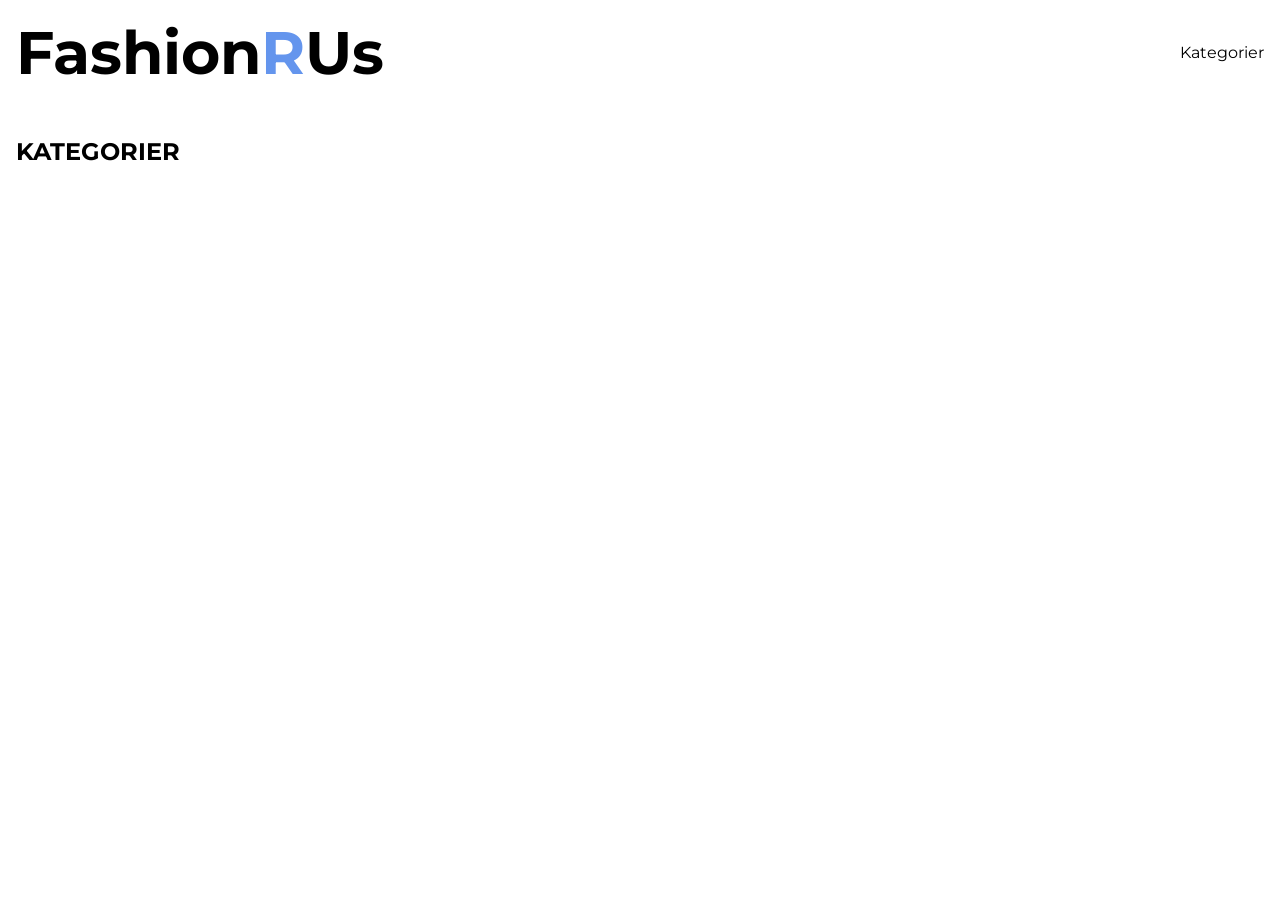
<file: index.html>
<!doctype html>
<html lang="da">
  <head>
    <meta charset="UTF-8" />
    <meta name="viewport" content="width=device-width, initial-scale=1.0" />
    <link rel="stylesheet" href="css/reset.css" />
    <link rel="stylesheet" href="css/general.css" />
    <link rel="stylesheet" href="css/style.css" />
    <script src="js/categories.js" defer></script>
    <title>Kategorier</title>
  </head>
  <body>
    <header>
      <a href="index.html"><h1>Fashion<span>R</span>Us</h1></a>
      <nav>
        <ul>
          <li><a href="index.html">Kategorier</a></li>
        </ul>
      </nav>
    </header>
    <main>
      <h2>KATEGORIER</h2>
      <section>
        <ul>
          <li class="category_list_container grid"></li>
        </ul>
      </section>
    </main>
  </body>
</html>
</file>
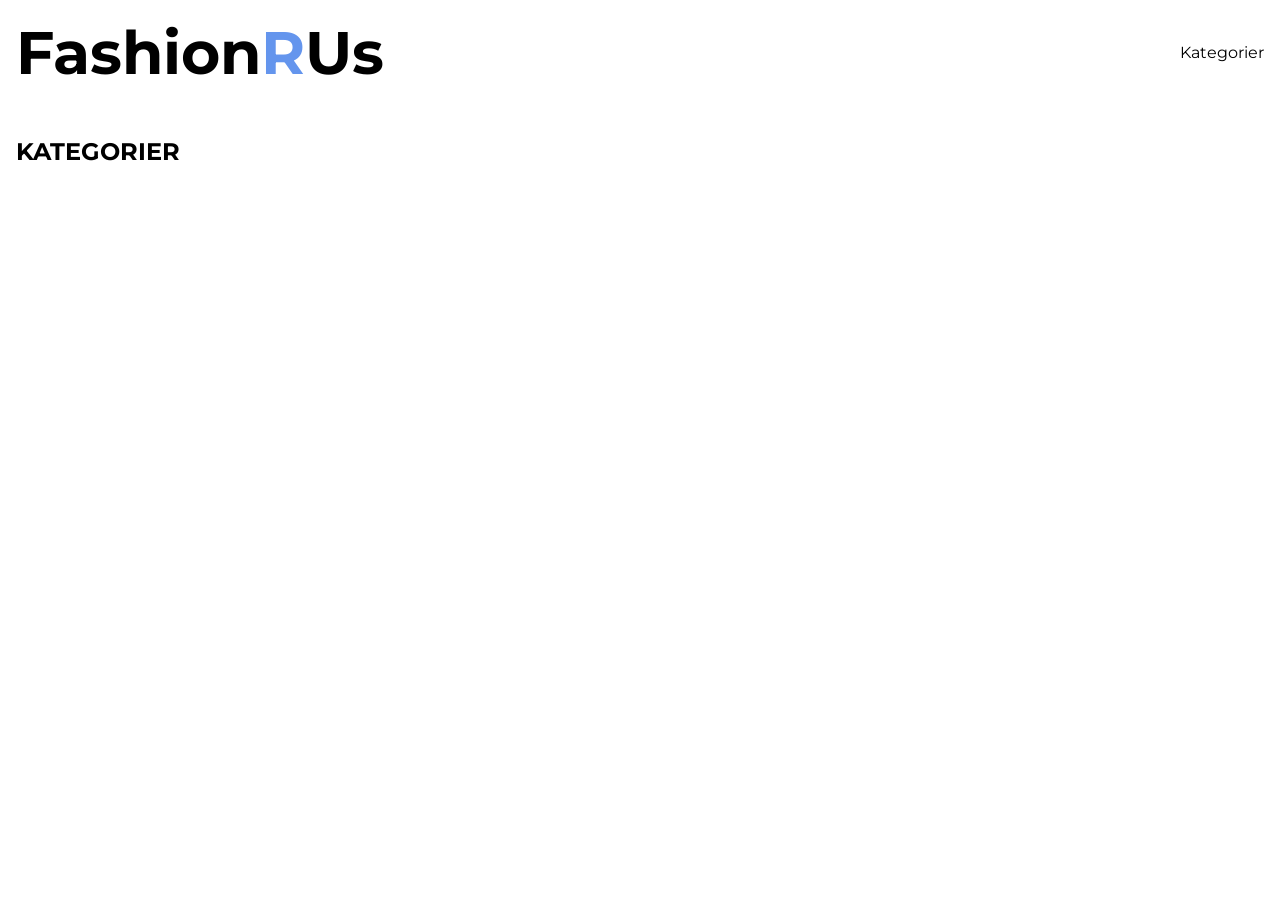
<file: kategorier.html>
<!doctype html>
<html lang="da">
  <head>
    <meta charset="UTF-8" />
    <meta name="viewport" content="width=device-width, initial-scale=1.0" />
    <link rel="stylesheet" href="css/reset.css" />
    <link rel="stylesheet" href="css/general.css" />
    <link rel="stylesheet" href="css/style.css" />
    <script src="js/categories.js" defer></script>
    <title>Kategorier</title>
  </head>
  <body>
    <header>
      <a href="index.html"><h1>Fashion<span>R</span>Us</h1></a>
      <nav>
        <ul>
          <li><a href="kategorier.html">Kategorier</a></li>
        </ul>
      </nav>
    </header>
    <main>
      <h2>KATEGORIER</h2>
      <section>
        <ul>
          <li class="category_list_container grid"></li>
        </ul>
      </section>
    </main>
  </body>
</html>
</file>
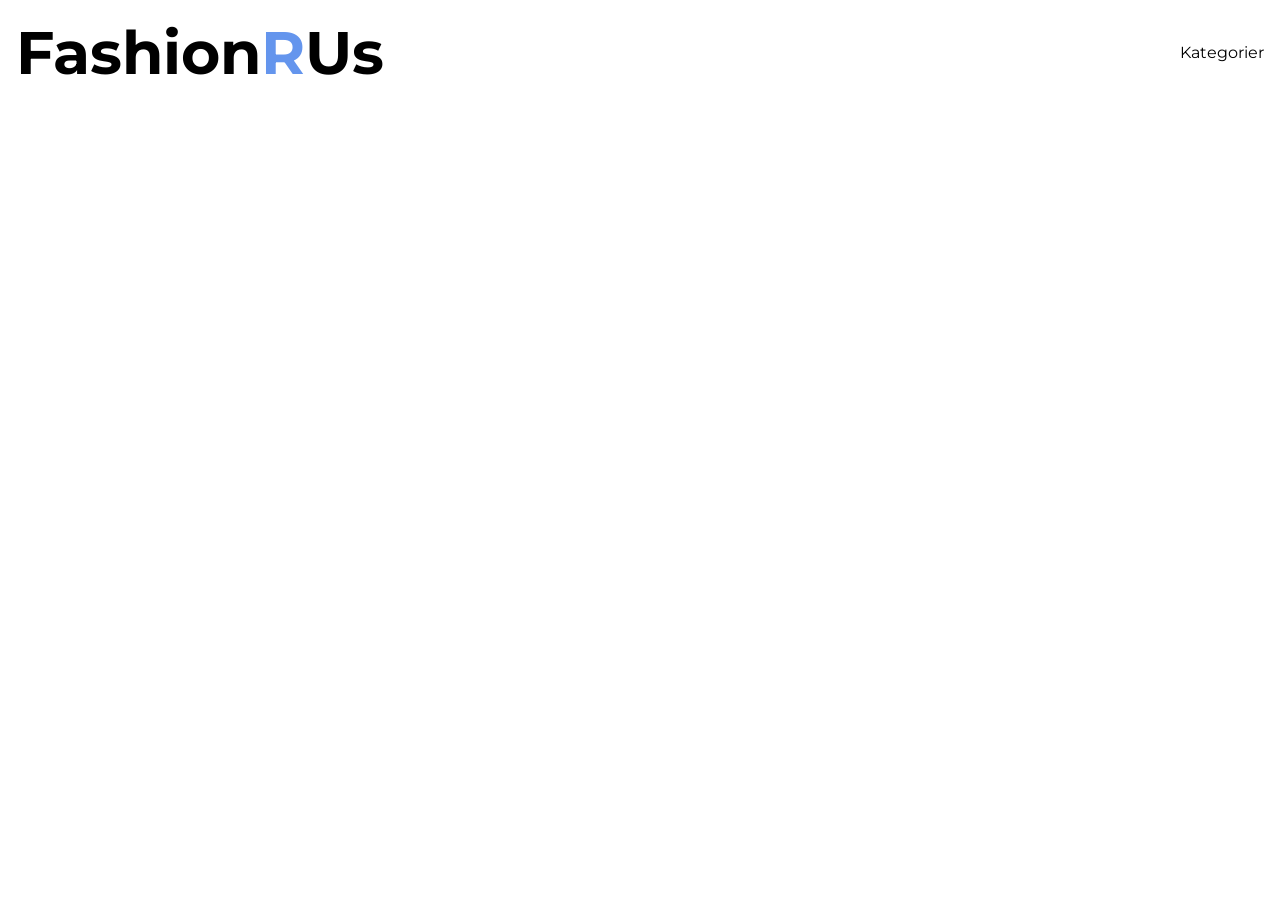
<file: produkt.html>
<!doctype html>
<html lang="da">
  <head>
    <meta charset="UTF-8" />
    <meta name="viewport" content="width=device-width, initial-scale=1.0" />
    <link rel="stylesheet" href="css/reset.css" />
    <link rel="stylesheet" href="css/general.css" />
    <link rel="stylesheet" href="css/style.css" />
    <script src="js/productdetails.js" defer></script>
    <title>Decathlon Mens Essential Training Track Pants</title>
  </head>
  <body>
    <header>
      <a href="index.html"><h1>Fashion<span>R</span>Us</h1></a>
      <nav>
        <ul>
          <li><a href="kategorier.html">Kategorier</a></li>
        </ul>
      </nav>
    </header>
    <main id="productdetails"></main>
  </body>
</html>
</file>
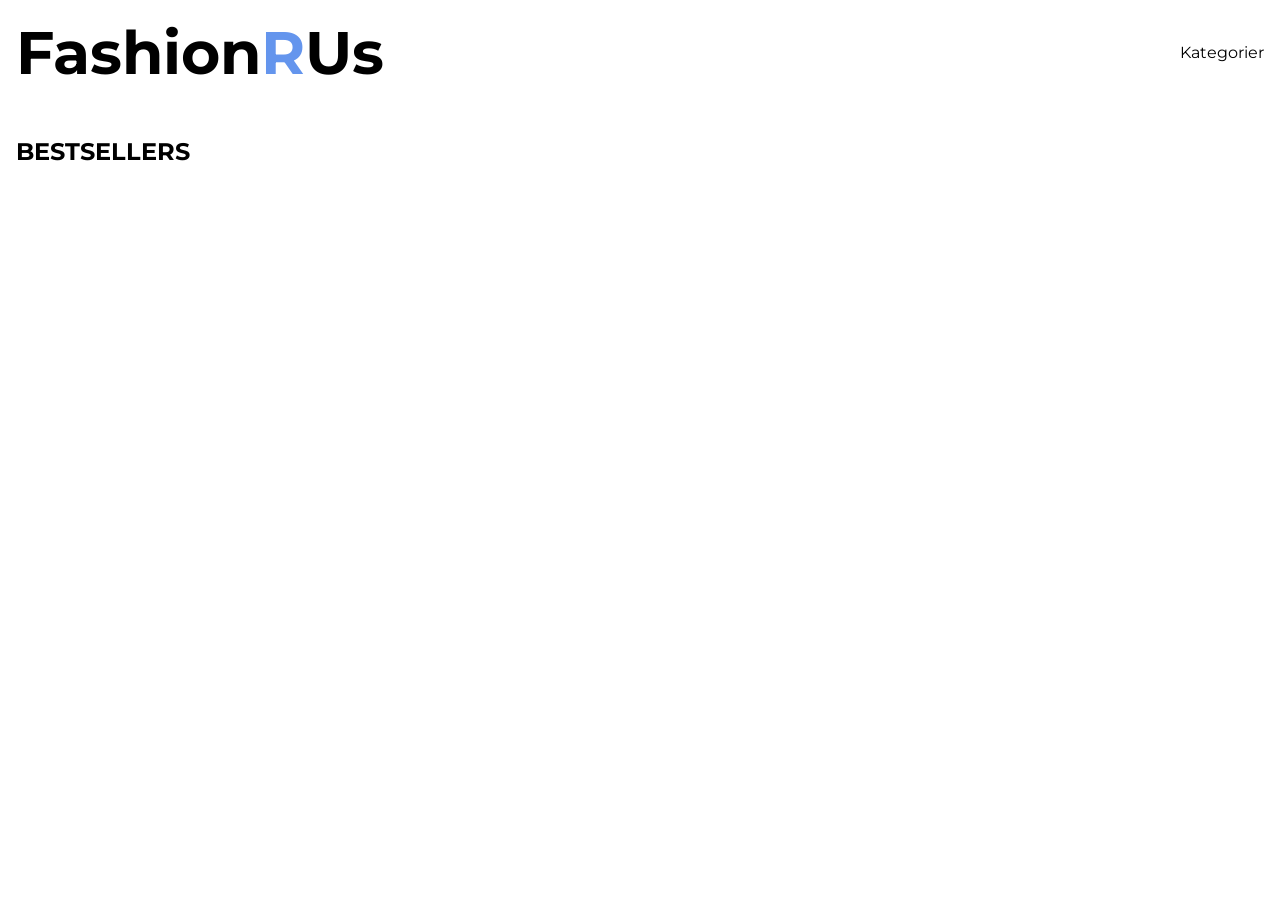
<file: produktliste.html>
<!doctype html>
<html lang="da">
  <head>
    <meta charset="UTF-8" />
    <meta name="viewport" content="width=device-width, initial-scale=1.0" />
    <link rel="stylesheet" href="css/reset.css" />
    <link rel="stylesheet" href="css/general.css" />
    <link rel="stylesheet" href="css/style.css" />
    <script src="js/productlist.js" defer></script>

    <title>Produkter</title>
  </head>
  <body>
    <header>
      <a href="index.html"><h1>Fashion<span>R</span>Us</h1></a>
      <nav>
        <ul>
          <li><a href="kategorier.html">Kategorier</a></li>
        </ul>
      </nav>
    </header>
    <main>
      <div id="productlist-header">
        <h2>BESTSELLERS</h2>
      </div>
      <section class="product_list_container grid"></section>
    </main>
  </body>
</html>
</file>
<file: css/general.css>
@import url("https://fonts.googleapis.com/css2?family=Montserrat:ital,wght@0,100..900;1,100..900&display=swap");

h1,
h2,
h3,
h4,
p,
a {
  font-family: "Montserrat";
  color: #000;
}

.grid {
  display: grid;
  grid-template-columns: repeat(auto-fit, minmax(300px, 1fr));
  gap: 0.5rem;
}

/* header */
header {
  padding: 1rem;
  margin-bottom: 2rem;
  display: flex;
  justify-content: space-between;
  align-items: center;
  flex-wrap: wrap;
}

h1 {
  font-size: 60px;
}

h1 span {
  color: cornflowerblue;
}

h2 {
  margin-bottom: 1rem;
}

header ul {
  display: flex;
  gap: 1rem;
  flex-wrap: wrap;
}

/* breadcrumbs */
.breadcrumbs {
  margin: 1rem 0;
}

.breadcrumbs ul {
  display: flex;
}

.breadcrumbs li {
  font-size: 14px;
}
.breadcrumbs li::after {
  content: "/";
  margin: 0 0.5ch;
}

.breadcrumbs li:last-child::after {
  content: "";
}
</file>
<file: css/style.css>
.category_list_container a {
  background-color: bisque;
  padding: 2rem 3rem;
}

.product_container {
  display: grid;
  grid-template-columns: repeat(auto-fit, minmax(320px, 1fr));
  gap: 0.5rem;
}

.product_info {
  margin-bottom: 1.5rem;
}

.price {
  margin-top: 0.3rem;
}

/* hero */
#index main {
  margin: 0;
  display: grid;
}

#hero,
#hero-content {
  grid-area: 1/1;
}

#hero-content {
  place-self: center;
}

#hero-content h1 {
  color: #fff;
}

.cta {
  padding: 1rem 3rem;
  background-color: white;
  place-self: center;
  margin: 1rem 0;

  &:hover {
    background-color: cornflowerblue;
    transition: 0.4s allow-discrete;
    cursor: pointer;
  }
}

#index header {
  margin-bottom: 0;
}

/* PRODUKTLISTE */
/* udsalg */
.sale-box,
.sale-price {
  display: none;
}

.sale .sale-box,
.sale .sale-price {
  display: block;
}
.sale a {
  display: grid;
}

.sale .sale-box {
  background-color: firebrick;
  max-width: max-content;
  padding: 0.5rem;
  position: absolute;
  margin: 0.5rem;
  border-radius: 8px;
}

.sale .sale-box p {
  color: #fff;
}

.sale .old-price {
  text-decoration: line-through;
  color: rgb(118, 118, 118);
  margin-left: 0.8rem;
}

.sale .price {
  display: flex;
}

.sale .sale-price {
  color: firebrick;
}
/* sold out */
.soldout a {
  display: grid;
}

.sold-text {
  display: none;
}

.soldout .sold-text {
  display: block;
}

.product_list_container .soldout img {
  filter: opacity(60%) brightness(50%) grayscale(70%);
  grid-area: 1/1;
}

.sold-text {
  grid-area: 1/1;
  place-self: center;
}

.sold-text p {
  font-weight: 600;
  font-size: 50px;
}

/* PRODUKTSIDE */
.product-info {
  margin-left: 1rem;
}

.product-info .price {
  margin: 1rem 0;
  font-size: 20px;
}

/* forms */
.purchase form {
  margin: 2rem 0;
}
.purchase fieldset {
  border: none;
}

.purchase h4 {
  margin: 1ch 0;
  font-size: 18px;
  font-weight: 450;
}

.purchase label {
  border: 0.5px solid #474747;
  border-radius: 4px;
  padding: 0.7rem;
  margin: 0.5rem 0.4rem 1rem 0;
  font-size: 15px;
  font-family: "Montserrat";
  color: #353535;
  flex: 1;
  text-align: center;
  cursor: pointer;
  transition: 0.4s allow-discrete;

  &:hover {
    background-color: rgb(22, 22, 22);
    color: #fff;
  }

  &:has(input:checked) {
    background-color: rgb(22, 22, 22);
    color: #fff;
  }
}

.purchase input {
  display: none;
}

.purchase div {
  display: flex;
  max-width: 650px;
}

.purchase button {
  border: none;
  border-radius: 4px;
  padding: 0.7rem;
  margin: 0.5rem 0.4rem 1rem 0;
  font-size: 15px;
  font-family: "Montserrat";
  background-color: cornflowerblue;
  color: #fff;
  flex: 1;
  text-align: center;
  cursor: pointer;
  transition: 0.4s allow-discrete;

  &:hover {
    background-color: rgb(22, 22, 22);
  }

  &:active {
    transform: scale(1.1);
  }
}

.purchase .size .soldout {
  background-color: rgb(130, 130, 130);
  pointer-events: none;

  &:not(.selected):hover {
    background-color: rgb(130, 130, 130);
    color: #353535;
  }
}

.purchase button span:last-child {
  display: none;
}

.purchase .soldout span:last-child {
  display: block;
}

.purchase .soldout span:first-child {
  display: none;
}

.purchase-btn .soldout {
  background-color: rgb(22, 22, 22);
  pointer-events: none;
}
</file>
